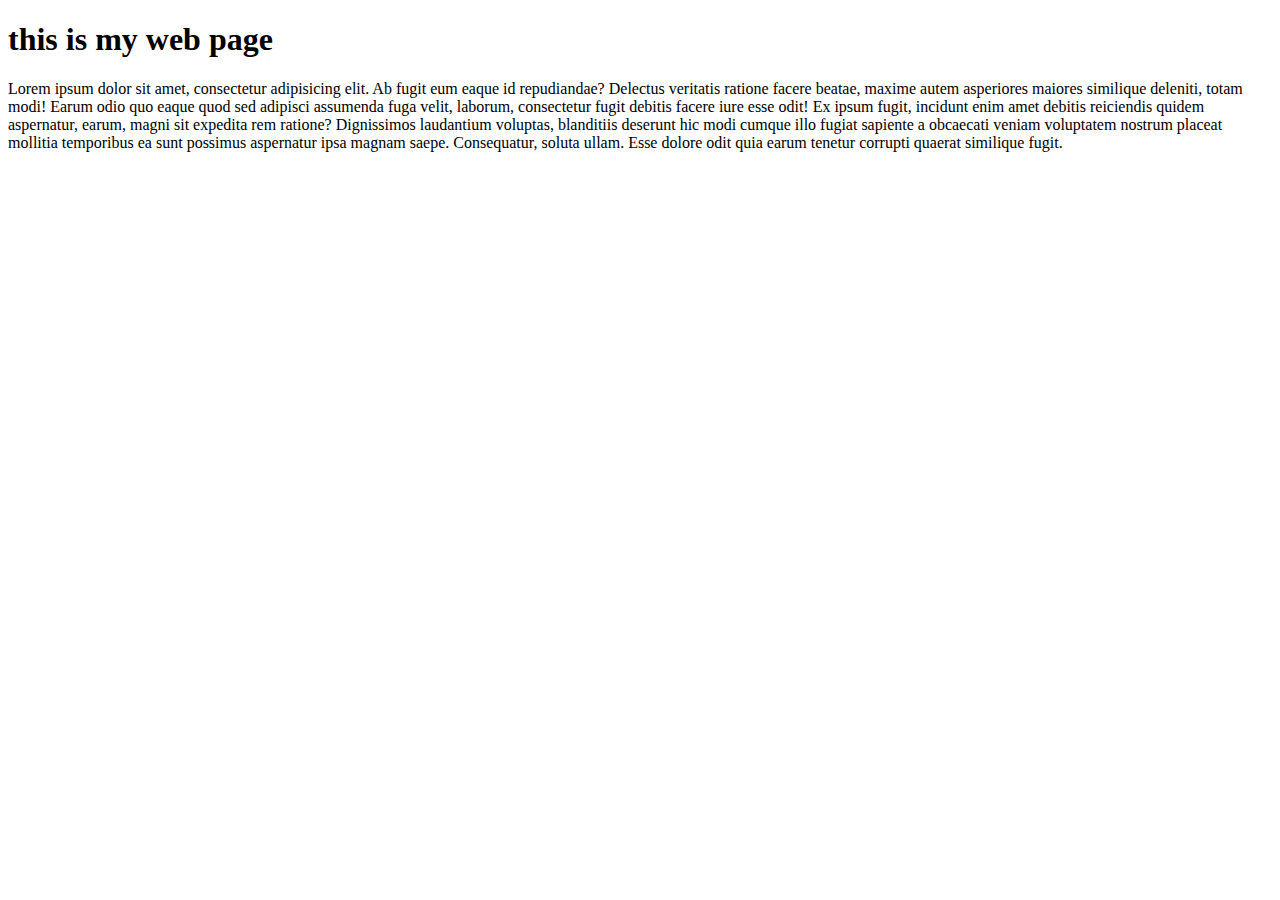
<file: index.html>
<!DOCTYPE html>
<html lang="en">

<head>
    <meta charset="UTF-8">
    <meta name="viewport" content="width=device-width, initial-scale=1.0">
    <title>Document</title>
</head>

<body>

    <h1>this is my web page</h1>
    <p>
        Lorem ipsum dolor sit amet, consectetur adipisicing elit. Ab fugit eum eaque id repudiandae? Delectus veritatis
        ratione facere beatae, maxime autem asperiores maiores similique deleniti, totam modi! Earum odio quo eaque quod
        sed adipisci assumenda fuga velit, laborum, consectetur fugit debitis facere iure esse odit! Ex ipsum fugit,
        incidunt enim amet debitis reiciendis quidem aspernatur, earum, magni sit expedita rem ratione? Dignissimos
        laudantium voluptas, blanditiis deserunt hic modi cumque illo fugiat sapiente a obcaecati veniam voluptatem
        nostrum placeat mollitia temporibus ea sunt possimus aspernatur ipsa magnam saepe. Consequatur, soluta ullam.
        Esse dolore odit quia earum tenetur corrupti quaerat similique fugit.
    </p>

</body>

</html>
</file>
